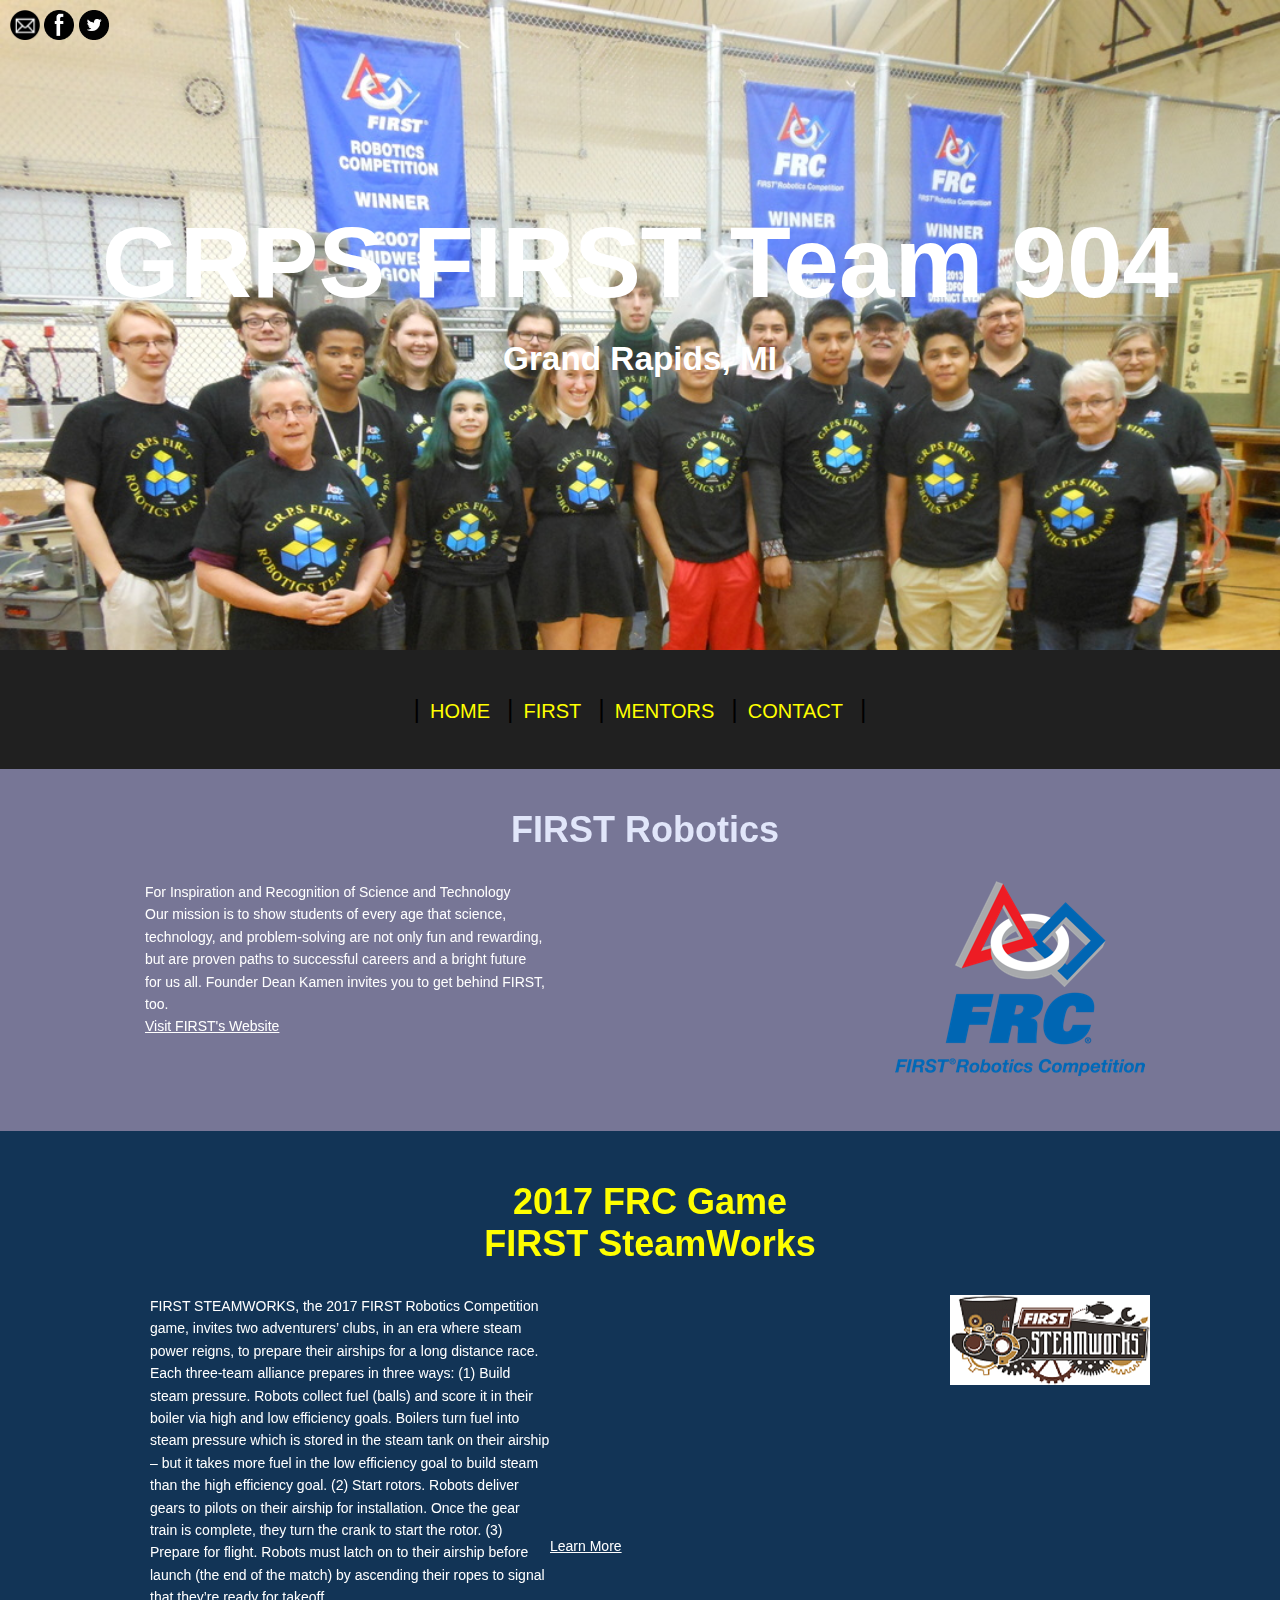
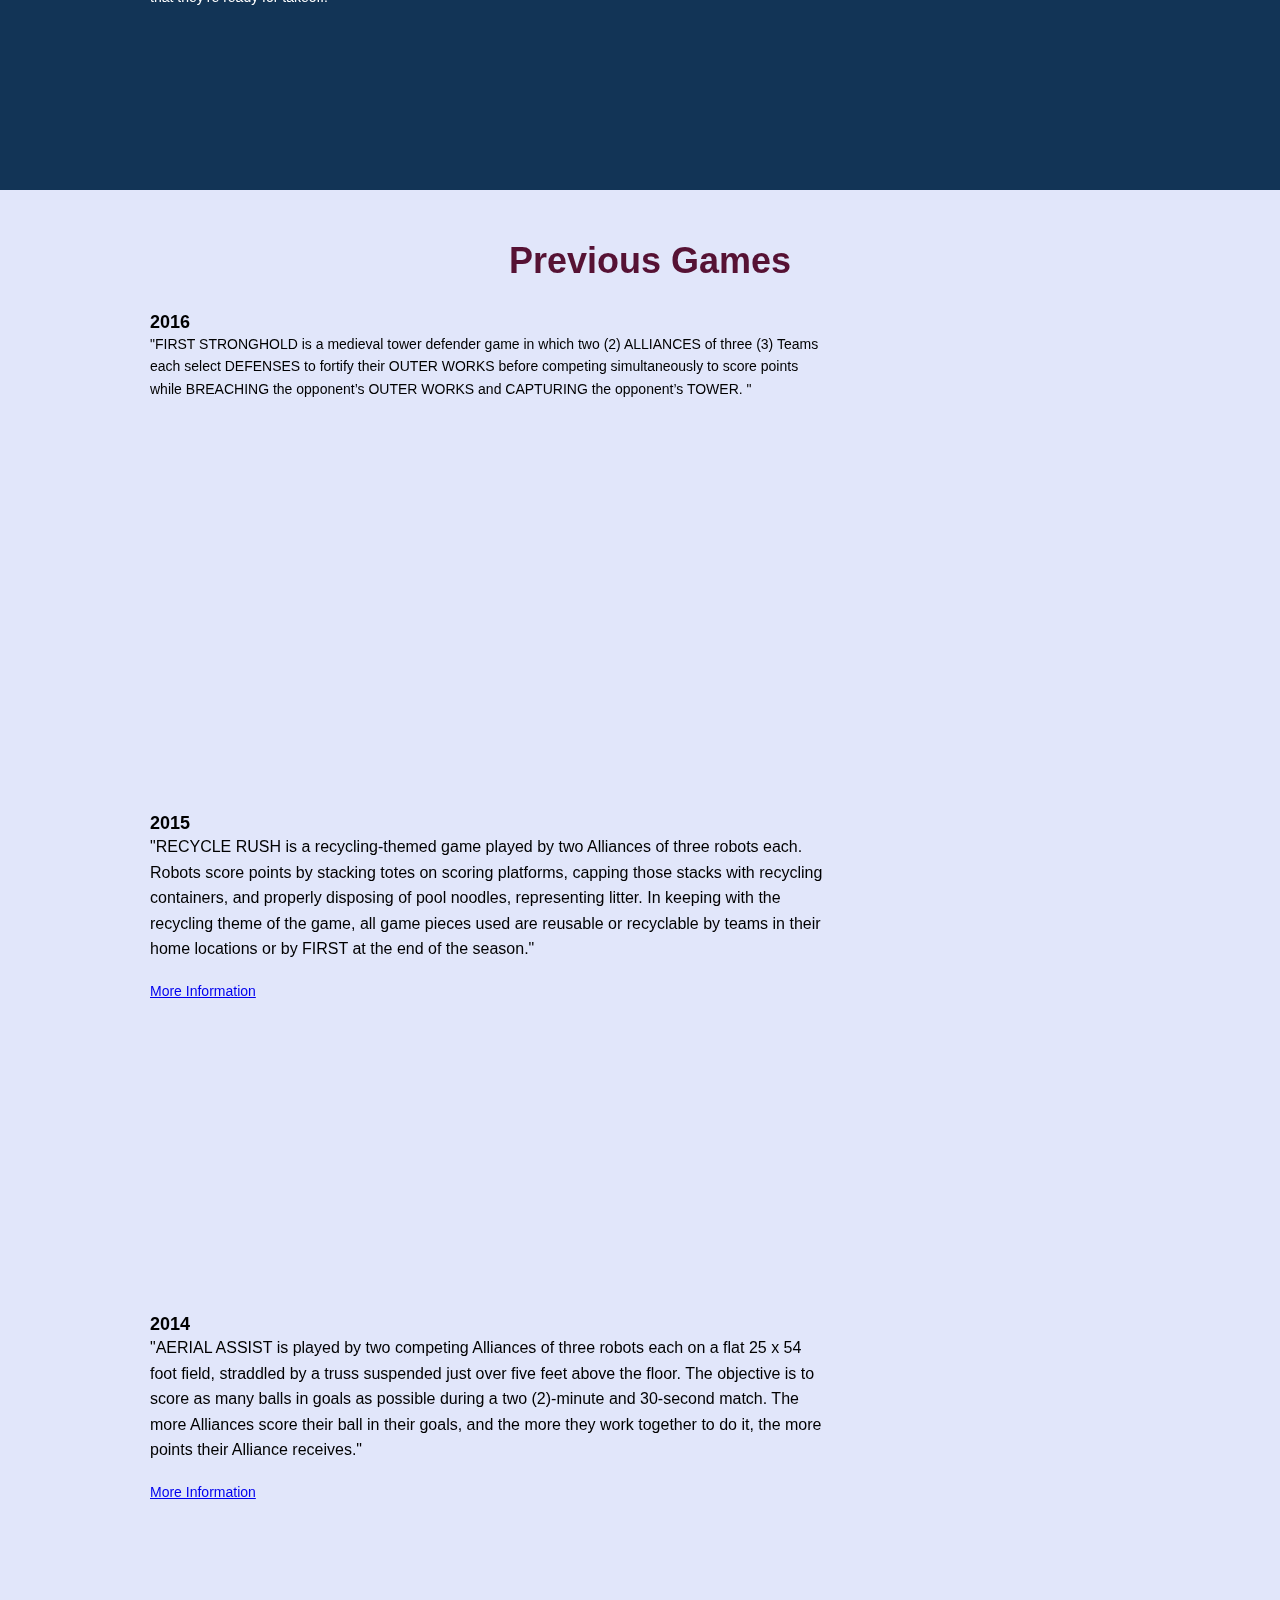
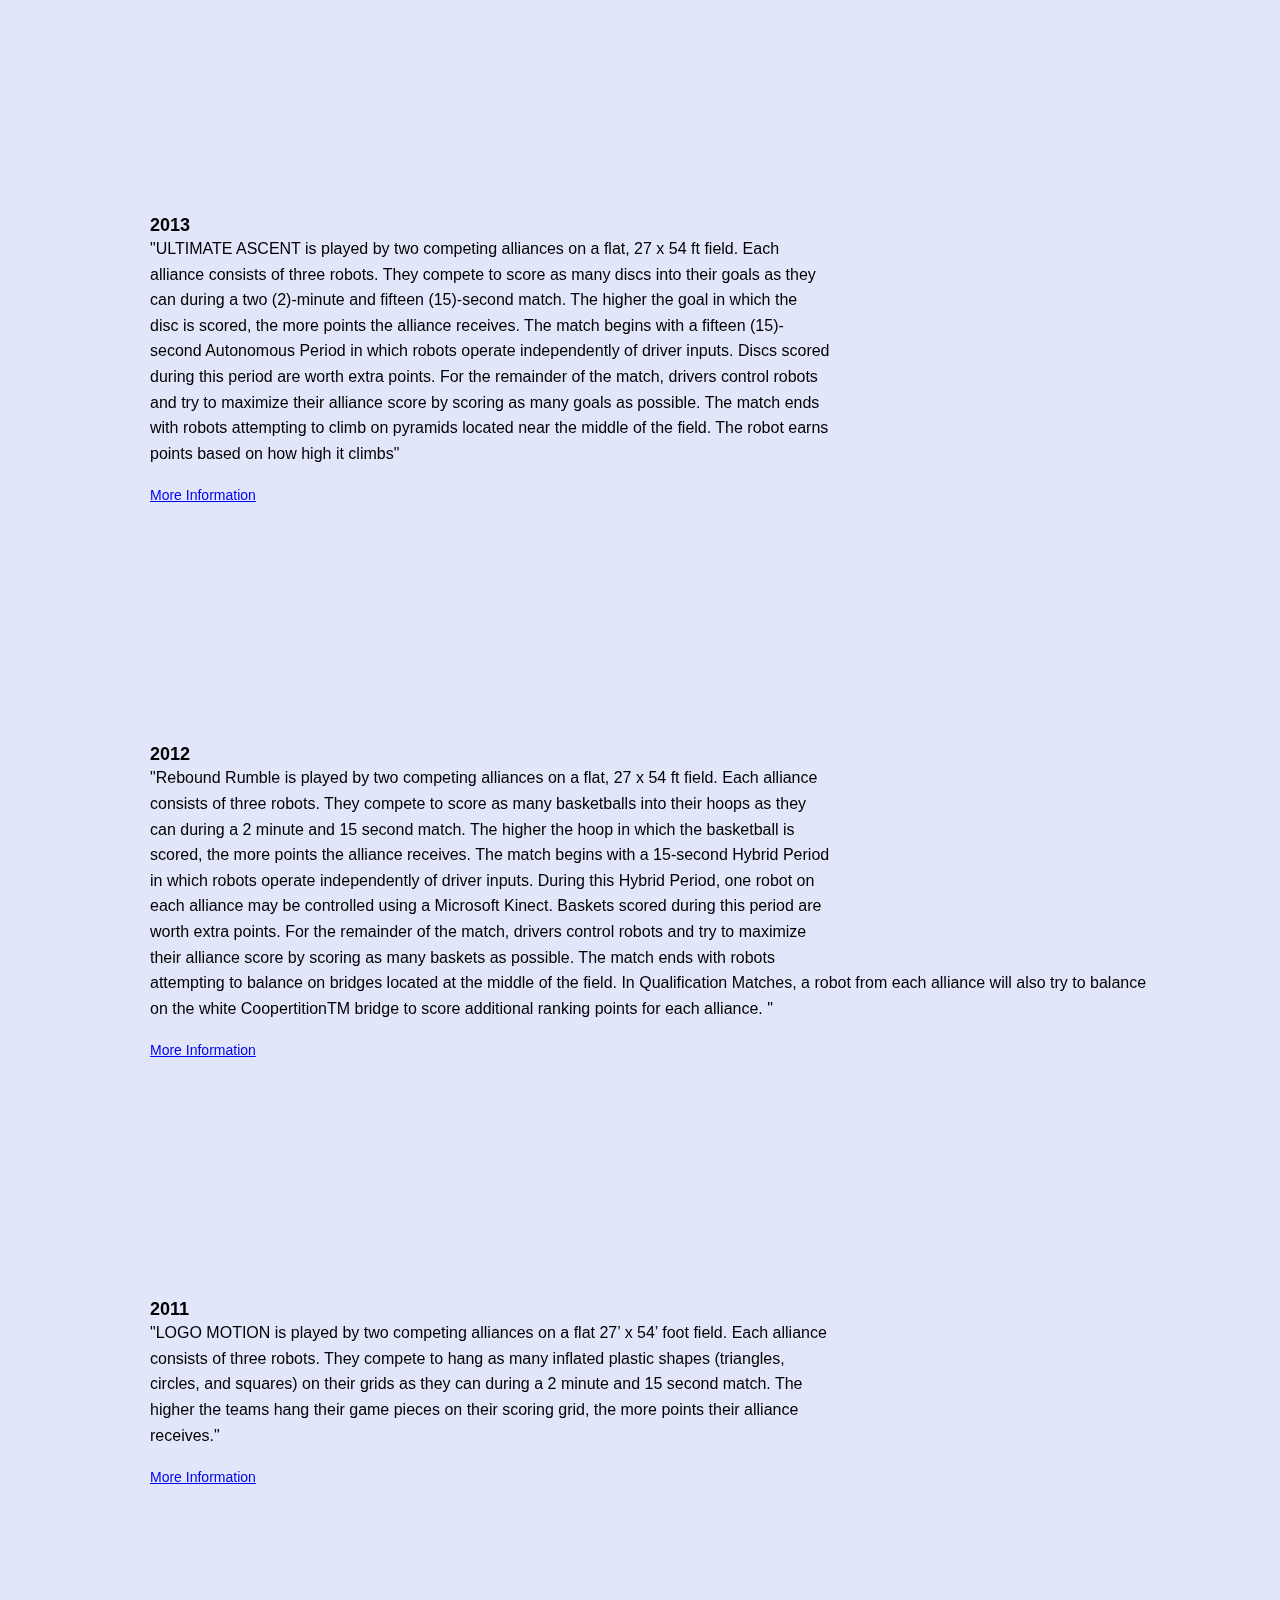
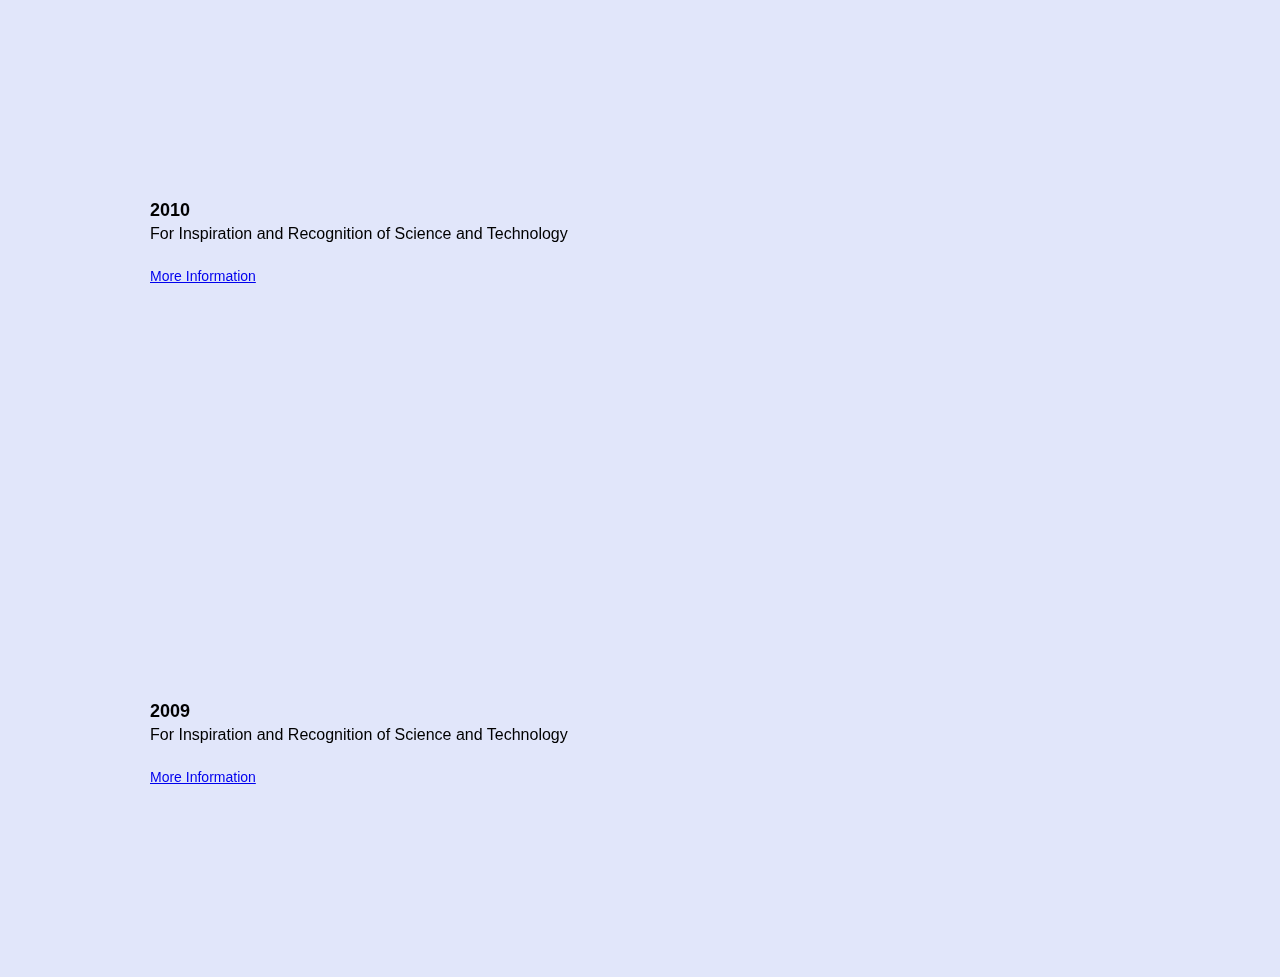
<file: first.html>
<!DOCTYPE html>
<html>
<head>
  <link rel="stylesheet" href="stylesheet.css" type="text/css">
  <script src="http://ajax.googleapis.com/ajax/libs/jquery/1.11.1/jquery.min.js"></script>
  <script src="script.js"></script>
</head>
<body>
  <div id="header">
    <a href="mailto:firstteam904@gmail.com" target="_blank"><img id="mail_icon" src="logos/email.png" alt="Email"></a>
    <a href="http://facebook.com/pages/FIRST-Robotics-Team-904/78374201372" target="_blank"><img id="facebook_icon" src="logos/facebook.png" alt="Facebook"></a>
    <a href="http://twitter.com/firstteam904" target="_blank"><img id="twitter_icon" src="logos/twitter.png" alt="Twitter"></a>
    <h1 id="team_name">GRPS FIRST Team 904</h1>
    <h3 id="team_location">Grand Rapids, MI</h3>
  </div>
  <header>
    <div id="nav_bar">
      <div>
        <ul id="nav_bar_collapse">X</ul>
        <ul class="nav_bar_ul">|</ul><ul class="nav_bar_ul"><a href="index.html" class="nav_bar_text">Home</a></ul>
        <ul class="nav_bar_ul">|</ul><ul class="nav_bar_ul"><a href="first.html" class="nav_bar_text">First</a></ul>
        <ul class="nav_bar_ul">|</ul><ul class="nav_bar_ul"><a href="Mentors.html" class="nav_bar_text">Mentors</a></ul>
        <ul class="nav_bar_ul">|</ul><ul class="nav_bar_ul"><a href="contact.html" class="nav_bar_text">Contact</a></ul>
        <ul class="nav_bar_ul">|</ul>
      </div>
    </div>
  </header>
  <div id="First">
    <div class="section_header_purple">
      <h2>FIRST Robotics</h2>
    </div>
    <div class="row">
      <img src="logos/first_logo.png" class="Right_content" alt="FIRST Logo">
      <div id="First_content">
      <iframe width="320" height="180" src="https://www.youtube.com/embed/i1QyM9WTF18" frameborder="0" allowfullscreen>
      </iframe>
      </div>
      <p class="First_explan">For Inspiration and Recognition of Science and Technology<br></p>
      <p class="First_explan">Our mission is to show students of every age that science, technology, and problem-solving are not only fun and rewarding, but are proven paths to successful careers and a bright future for us all. Founder Dean Kamen invites you to get behind FIRST, too.</p>
      <a href="http://firstinspires.org" target="_blank" class="First_explan">Visit FIRST's Website</a>
    </div>
  </div>
  <div id="First_current_game">
    <div class="section_header_dark">
      <h2>2017 FRC Game<br>FIRST SteamWorks</h2>
    </div>
    <div class="row">
      <img src="logos/SteamWorks.png" class="Right_content" id ="SteamWorks" alt="SteamWorks Logo">
      <div id="First_content">
        <iframe width="320" height="180" src="https://www.youtube.com/embed/EMiNmJW7enI" frameborder="0" allowfullscreen>
        </iframe>
      </div>
      <p class="First_explan">FIRST STEAMWORKS, the 2017 FIRST Robotics Competition game, invites two adventurers’ clubs, in an era where steam power reigns, to prepare their airships for a long distance race. Each three-team alliance prepares in three ways: (1) Build steam pressure. Robots collect fuel (balls) and score it in their boiler via high and low efficiency goals. Boilers turn fuel into steam pressure which is stored in the steam tank on their airship – but it takes more fuel in the low efficiency goal to build steam than the high efficiency goal. (2) Start rotors. Robots deliver gears to pilots on their airship for installation. Once the gear train is complete, they turn the crank to start the rotor. (3) Prepare for flight. Robots must latch on to their airship before launch (the end of the match) by ascending their ropes to signal that they’re ready for takeoff.</br></p>
    </div>
    <a href="http://www.firstinspires.org/sites/default/files/uploads/resource_library/frc/game-and-season-info/competition-manual/2017/FIRST-FRC-SpectatorFlyer'17-FR021-FORM.pdf" target="_blank" class="First_explan">Learn More</a>
    <div class="row">
      <p class="First_explan"> </br></p>
    </div>
  </div>
  <div id="First_games">
    <div class="row">
      <div class="section_header">
        <h2>Previous Games</h2>
      </div>

      <div class="row" id="2016">
        <div id="First_games_header">
        <h3>2016</h3>
        </div>
        <div class="row">
          <iframe width="320" height="180" class="Right_content" src="https://www.youtube.com/embed/VqOKzoHJDjA" frameborder="0" allowfullscreen>
          </iframe>
          <p class="First_games_explan">"FIRST STRONGHOLD is a medieval tower defender game in which two (2) ALLIANCES of three (3) Teams each select DEFENSES to fortify their OUTER WORKS before competing simultaneously to score points while BREACHING the opponent’s OUTER WORKS and CAPTURING the opponent’s TOWER. "<br></p>
        </div>
      </div>

      <div class="row">
        <p class="First_explan"> </br></p>
      </div>

      <div class="row" id="2015">
        <div id="First_games_header">
        <h3>2015</h3>
        </div>
        <div class="row">
          <iframe width="320" height="200" class="Right_content" src="https://www.youtube.com/embed/W6UYFKNGHJ8" frameborder="0" allowfullscreen>
          </iframe>
          <p class="First_games">"RECYCLE RUSH is a recycling-themed game played by two Alliances of three robots each. Robots score points by stacking totes on scoring platforms, capping those stacks with recycling containers, and properly disposing of pool noodles, representing litter. In keeping with the recycling theme of the game, all game pieces used are reusable or recyclable by teams in their home locations or by FIRST at the end of the season."<br></p>
          <a href="http://firstinspires.org" target="_blank" class="First_games_explan">More Information</a>
        </div>
      </div>

      <div class="row">
        <p class="First_explan"> </br></p>
      </div>

      <div class="row" id="2014">
        <div id="First_games_header">
        <h3>2014</h3>
        </div>
        <div class="row">
          <iframe width="320" height="200" class="Right_content" src="https://www.youtube.com/embed/oxp4dkMQ1Vo" frameborder="0" allowfullscreen>
          </iframe>
          <p class="First_games">"AERIAL ASSIST is played by two competing Alliances of three robots each on a flat 25 x 54 foot field, straddled by a truss suspended just over five feet above the floor. The objective is to score as many balls in goals as possible during a two (2)-minute and 30-second match. The more Alliances score their ball in their goals, and the more they work together to do it, the more points their Alliance receives."<br></p>
          <a href="http://firstinspires.org" target="_blank" class="First_games_explan">More Information</a>
        </div>
      </div>

      <div class="row">
        <p class="First_explan"> </br></p>
      </div>

      <div class="row" id="2013">
        <div id="First_games_header">
        <h3>2013</h3>
        </div>
        <div class="row">
          <iframe width="320" height="200" class="Right_content" src="https://www.youtube.com/embed/wa5MGEZNrf0" frameborder="0" allowfullscreen>
          </iframe>
          <p class="First_games">"ULTIMATE ASCENT is played by two competing alliances on a flat, 27 x 54 ft field. Each alliance consists of three robots. They compete to score as many discs into their goals as they can during a two (2)-minute and fifteen (15)-second match. The higher the goal in which the disc is scored, the more points the alliance receives. The match begins with a fifteen (15)-second Autonomous Period in which robots operate independently of driver inputs. Discs scored during this period are worth extra points. For the remainder of the match, drivers control robots and try to maximize their alliance score by scoring as many goals as possible. The match ends with robots attempting to climb on pyramids located near the middle of the field. The robot earns points based on how high it climbs"<br></p>
          <a href="http://firstinspires.org" target="_blank" class="First_games_explan">More Information</a>
        </div>
      </div>

      <div class="row">
        <p class="First_explan"> </br></p>
      </div>

      <div class="row" id="2012">
        <div id="First_games_header">
        <h3>2012</h3>
        </div>
        <div class="row">
          <iframe width="320" height="200" class="Right_content" src="https://www.youtube.com/embed/13HpbFjZWto" frameborder="0" allowfullscreen>
          </iframe>
          <p class="First_games">"Rebound Rumble is played by two competing alliances on a flat, 27 x 54 ft field. Each alliance consists of three robots. They compete to score as many basketballs into their hoops as they can during a 2 minute and 15 second match. The higher the hoop in which the basketball is scored, the more points the alliance receives. The match begins with a 15-second Hybrid Period in which robots operate independently of driver inputs. During this Hybrid Period, one robot on each alliance may be controlled using a Microsoft Kinect. Baskets scored during this period are worth extra points. For the remainder of the match, drivers control robots and try to maximize their alliance score by scoring as many baskets as possible. The match ends with robots attempting to balance on bridges located at the middle of the field. In Qualification Matches, a robot from each alliance will also try to balance on the white CoopertitionTM bridge to score additional ranking points for each alliance. "<br></p>
          <a href="http://firstinspires.org" target="_blank" class="First_games_explan">More Information</a>
        </div>
      </div>

      <div class="row">
        <p class="First_explan"> </br></p>
      </div>

      <div class="row" id="2011">
        <div id="First_games_header">
        <h3>2011</h3>
        </div>
        <div class="row">
          <iframe width="320" height="200" class="Right_content" src="https://www.youtube.com/embed/93Tygo0_O5c" frameborder="0" allowfullscreen>
          </iframe>
          <p class="First_games">"LOGO MOTION is played by two competing alliances on a flat 27’ x 54’ foot field. Each alliance consists of three robots. They compete to hang as many inflated plastic shapes (triangles, circles, and squares) on their grids as they can during a 2 minute and 15 second match. The higher the teams hang their game pieces on their scoring grid, the more points their alliance receives."<br></p>
          <a href="http://usfirst.org" target="_blank" class="First_games_explan">More Information</a>
        </div>
      </div>

      <div class="row">
        <p class="First_explan"> </br></p>
      </div>

      <div class="row" id="2010">
        <div id="First_games_header">
        <h3>2010</h3>
        </div>
        <div class="row">
          <iframe width="320" height="200" class="Right_content" src="https://www.youtube.com/embed/iheq7yar5c4" frameborder="0" allowfullscreen>
          </iframe>
          <p class="First_games">For Inspiration and Recognition of Science and Technology<br></p>
          <a href="http://usfirst.org" target="_blank" class="First_games_explan">More Information</a>
        </div>
      </div>

      <div class="row">
        <p class="First_explan"> </br></p>
      </div>

      <div class="row" id="2009">
        <div id="First_games_header">
        <h3>2009</h3>
        </div>
        <div class="row">
          <iframe width="320" height="200" class="Right_content" src="https://www.youtube.com/embed/fyER3MrNBZQ" frameborder="0" allowfullscreen>
          </iframe>
          <p class="First_games">For Inspiration and Recognition of Science and Technology<br></p>
          <a href="http://usfirst.org" target="_blank" class="First_games_explan">More Information</a>
        </div>
      </div>
    </div>
  </div>
</body>
</html>
</file>
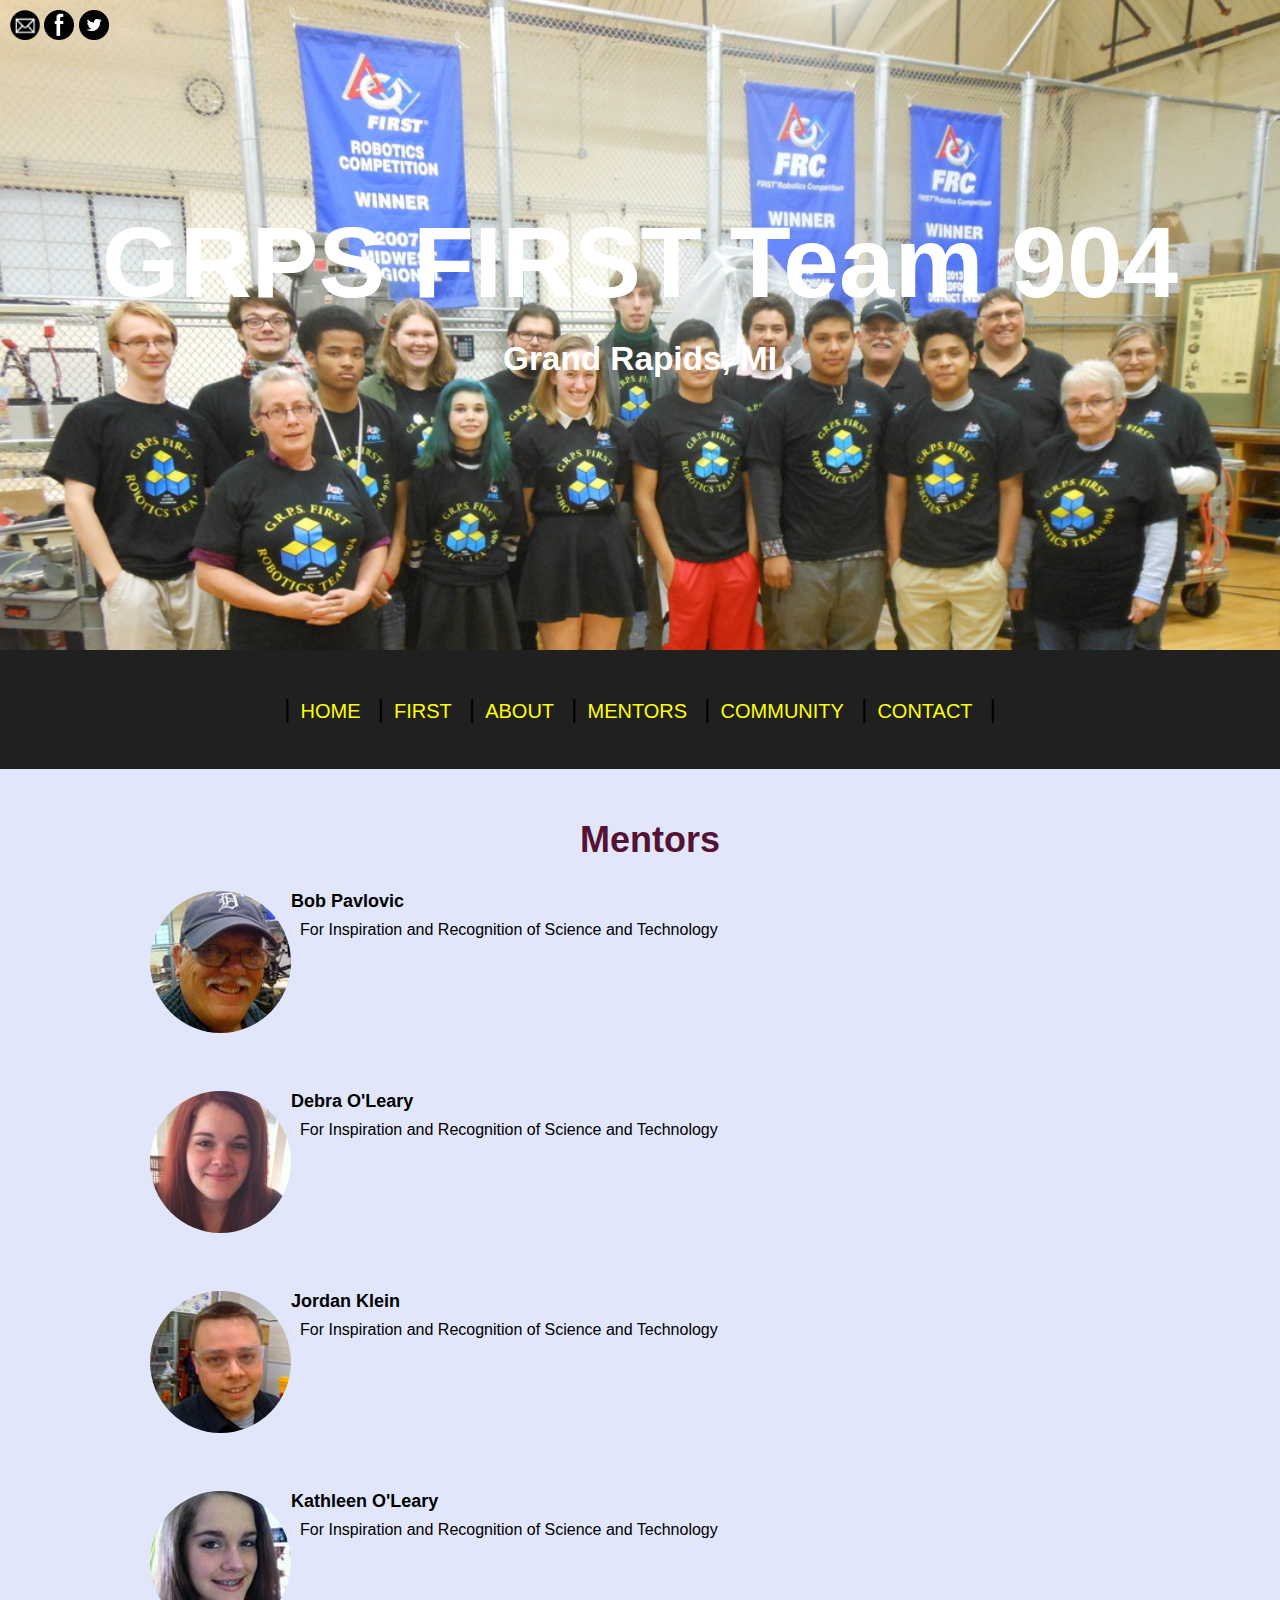
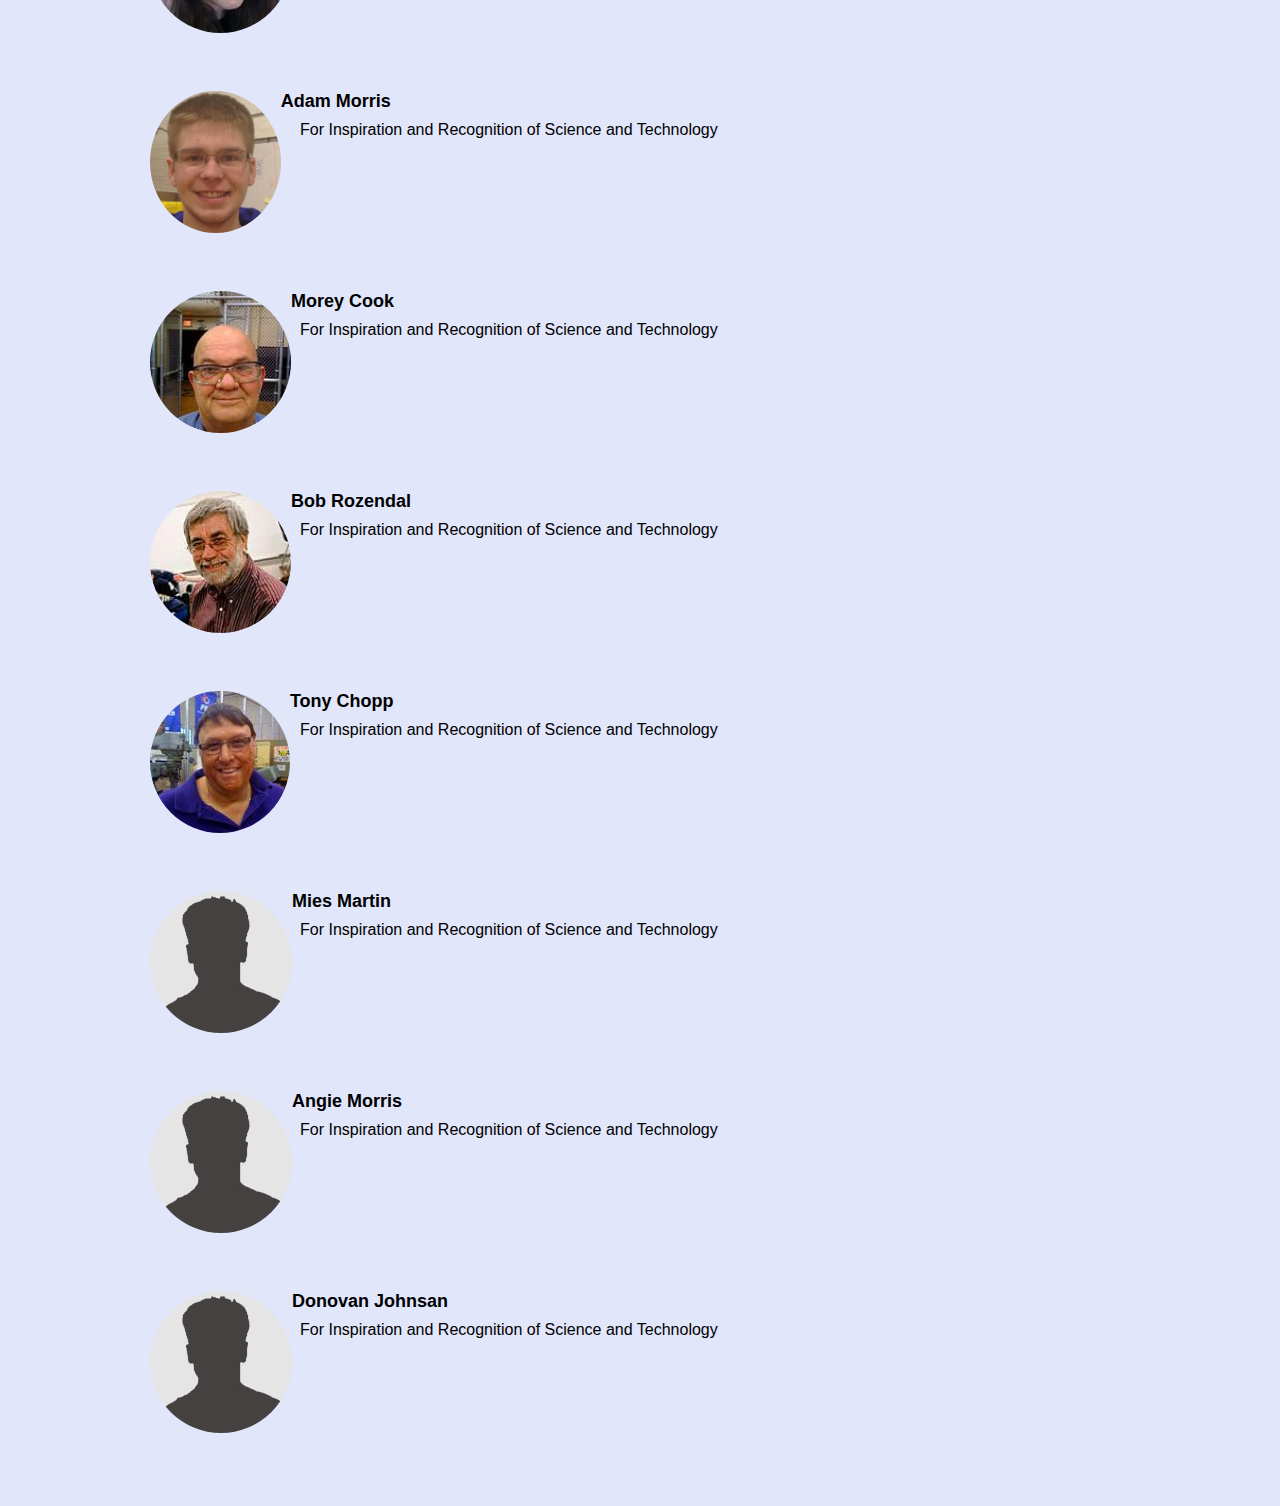
<file: Mentors.html>
<!DOCTYPE html>
<html>
<head>
  <link rel="stylesheet" href="stylesheet.css" type="text/css">
  <script src="http://ajax.googleapis.com/ajax/libs/jquery/1.11.1/jquery.min.js"></script>
  <script src="script.js"></script>
</head>
<body>
  <div id="header">
    <a href="mailto:firstteam904@gmail.com" target="_blank"><img id="mail_icon" src="logos/email.png" alt="Email"></a>
    <a href="http://facebook.com/pages/FIRST-Robotics-Team-904/78374201372" target="_blank"><img id="facebook_icon" src="logos/facebook.png" alt="Facebook"></a>
    <a href="http://twitter.com/firstteam904" target="_blank"><img id="twitter_icon" src="logos/twitter.png" alt="Twitter"></a>
    <h1 id="team_name">GRPS FIRST Team 904</h1>
    <h3 id="team_location">Grand Rapids, MI</h3>
  </div>
  <header>
    <div id="nav_bar">
      <div>
        <ul id="nav_bar_collapse">X</ul>
        <ul class="nav_bar_ul">|</ul><ul class="nav_bar_ul"><a href="index.html" class="nav_bar_text">Home</a></ul>
        <ul class="nav_bar_ul">|</ul><ul class="nav_bar_ul"><a href="first.html" class="nav_bar_text">First</a></ul>
        <ul class="nav_bar_ul">|</ul><ul class="nav_bar_ul"><a href="about.html" class="nav_bar_text">About</a></ul>
        <ul class="nav_bar_ul">|</ul><ul class="nav_bar_ul"><a href="mentors.html" class="nav_bar_text">Mentors</a></ul>
        <ul class="nav_bar_ul">|</ul><ul class="nav_bar_ul"><a href="community.html" class="nav_bar_text">Community</a></ul>
        <ul class="nav_bar_ul">|</ul><ul class="nav_bar_ul"><a href="contact.html" class="nav_bar_text">Contact</a></ul>
        <ul class="nav_bar_ul">|</ul>
      </div>
    </div>
  </header>
  <div id="First_games">
      <div class="section_header">
        <h2>Mentors</h2>
      </div>
      <div class="mentor_row" id="mentor">
        <img src="mentors/Bob.jpg" class="img_mentor" alt="Bob">
        <div id="First_games_header">
        <h3>Bob Pavlovic</h3>
        </div>
        <p class="mentors_explan">For Inspiration and Recognition of Science and Technology<br></p>
      </div>

      <div class="mentor_row" id="mentor">
      <img src="mentors/debra.jpg" class="img_mentor" alt="Debra">
      </iframe>
        <div id="First_games_header">
        <h3>Debra O'Leary</h3>
        </div>
        <p class="mentors_explan">For Inspiration and Recognition of Science and Technology<br></p>
      </div>

      <div class="mentor_row" id="mentor">
      <img src="mentors/Jordan.jpg" class="img_mentor" alt="Jordan">
        <div id="First_games_header">
        <h3>Jordan Klein</h3>
        </div>
        <p class="mentors_explan">For Inspiration and Recognition of Science and Technology<br></p>
       </div>

      <div class="mentor_row" id="mentor">
        <img src="mentors/kathleen.jpg" class="img_mentor" alt="Kathleen">
        <div id="First_games_header">
        <h3>Kathleen O'Leary</h3>
        </div>
        <p class="mentors_explan">For Inspiration and Recognition of Science and Technology<br></p>
       </div>

      <div class="mentor_row" id="mentor">
        <img src="mentors/adam.jpg" class="img_mentor" alt="Adam">
        <div id="First_games_header">
        <h3>Adam Morris</h3>
        </div>
        <p class="mentors_explan">For Inspiration and Recognition of Science and Technology<br></p>
       </div>

      <div class="mentor_row" id="mentor">
        <img src="mentors/morey.jpg" class="img_mentor" alt="Morey">
        <div id="First_games_header">
        <h3>Morey Cook</h3>
        </div>
        <p class="mentors_explan">For Inspiration and Recognition of Science and Technology<br></p>
       </div>

      <div class="mentor_row" id="mentor">
        <img src="mentors/rozendal.jpg" class="img_mentor" alt="Rozendal">
        <div id="First_games_header">
          <h3>Bob Rozendal</h3>
        </div>
        <p class="mentors_explan">For Inspiration and Recognition of Science and Technology<br></p>
       </div>
      <div class="mentor_row" id="mentor">
        <img src="mentors/tony.jpg" class="img_mentor" alt="Tony">
        <div id="First_games_header">
          <h3>Tony Chopp</h3>
        </div>
        <p class="mentors_explan">For Inspiration and Recognition of Science and Technology<br></p>
       </div>
      <div class="mentor_row" id="mentor">
        <img src="mentors/anon.jpg" class="img_mentor" alt="Mies Martin">
        <div id="First_games_header">
          <h3>Mies Martin</h3>
        </div>
        <p class="mentors_explan">For Inspiration and Recognition of Science and Technology<br></p>
       </div>
      <div class="mentor_row" id="mentor">
        <img src="mentors/anon.jpg" class="img_mentor" alt="Angie">
        <div id="First_games_header">
          <h3>Angie Morris</h3>
        </div>
        <p class="mentors_explan">For Inspiration and Recognition of Science and Technology<br></p>
      </div>
      <div class="mentor_row" id="mentor">
        <img src="mentors/anon.jpg" class="img_mentor" alt="Donovan">
        <div id="First_games_header">
          <h3>Donovan Johnsan</h3>
        </div>
        <p class="mentors_explan">For Inspiration and Recognition of Science and Technology<br></p>
       </div>

    </div>
</body>
</html>
</file>
<file: stylesheet.css>
/*General Text formatting*********************************/
body{
  margin: 0;
  font-family: sans-serif;
  min-width: 855px;
}
h2{
  font-size: 36px;
  padding: 30px 0 30px 0;
  margin: 0;
}
h3{
  font-size: 18px;
  margin:0 0 0 0;
}
h4{
  margin: 15px 20px 0 0;
  font-weight: bold;
}
h5{
  font-size: 18px;
  color: #FF6624;
  font-weight: normal;
  margin: 10px 0 0 0;
}
h6{
  margin: 2px 0 0 0;
  font-weight: normal;
}
p{
  margin: 0 0 1.25rem 0;
  text-rendering: optimizeLegibility;
  line-height: 1.6;
  font-size: 1rem;
  font-weight: normal;
  font-family: inherit;
}
iframe{
  border: 0px;
}
/*Table formatting************************************/
table{
  border-spacing:0px;
  text-align: center;
  font-weight: bold;
  text-align:left;
  min-height: 70px;
  margin: 0 0 0 20px;
}
td{
  padding: 0 0 0 0;
}
/*List formatting************************************/
ul{
  padding: 20px 5px 20px 5px;
}
.nav_bar_ul{
  display: inline-block;
}
/*Image formatting************************************/
img{
  vertical-align: middle;
  border: 0;
  height: auto;
  max-width: 100%;
}
/*Floating formatting************************************/
.Right_content{
  float: right;
}
.Left_content{
  float: left;
}
/*Header Formatting*********************************/
#header {
  top: 0;
  margin:0;
  position: relative;
  width: auto;
  background: url("Team_Pic.jpg") no-repeat;
  background-size: cover;
  height: 650px;
}
#mail_icon, #facebook_icon, #twitter_icon {
  color: black;
  text-decoration: none;
  height: 30px;
  width: 30px;
  padding: 10px 0px 5px 0px;
}
#mail_icon {
  padding: 10px 0px 5px 10px;
}
#team_name{
  height: 100px;
  width: auto;
  font-size: 75pt;
  margin-top: 150px;
  margin-bottom: 25px;
  padding: 10px 0 10px 0;
  text-align: center;
  color: #fff;
}
#team_location{
  height: 50px;
  width: auto;
  font-size: 25pt;
  margin-top: 20px;
  margin-bottom: 25px;
  text-align: center;
  color: #fff;
}
#team_name.small{
  margin-top: 50px;
}
#team_location.small{
  margin-top: 130px;
}
/*Navagation Bar Formatting*********************************/
header{
  position: relative;
  width: 100%;
  text-align: center;
  background: #202020;
  font-family: 'PT Sans', sans-serif;
  list-style: none;
  display: block;
  height: auto;
  padding: 0;
  font-size: 25px;
}
header.sticky {
  position:fixed;
  background: #202020;
  text-align: center;
  padding-left: 20px;
  top: 0;
  transition: all 1s ease;
}
ul.small{
  padding: 20px 20px 20px 20px;
}
.nav_bar_text{
  font-size: 20px;
  text-align: center;
  text-transform: uppercase;
  color: yellow;
  text-decoration: none;
}
#nav_bar_collapse{
  margin: 0 0 0 0;
  font-size: 20px;
  text-align: left;
  text-transform: uppercase;
  color: yellow;
  text-decoration: none;
}
/*Row formatting*********************************/
.row{
  margin: auto;
  max-width: 62.5rem;
  min-height: 240px;
  display: block;
  height: auto;
}
.row.sticky{
  margin: 1em 4em 4em 4em;
  min-width: 740px;
  min-height: auto;
}
.section_header{
  margin: auto;
  max-width: 62.5rem;
  min-height: auto;
  display: block;
  height: auto;
  text-align: center;
  color: #561234;
}
.section_header_dark{
  margin: auto;
  max-width: 62.5rem;
  min-height: auto;
  display: block;
  height: auto;
  text-align: center;
  color: yellow;
}
.section_header_purple{
  margin: auto;
  max-width: 62.5rem;
  min-height: auto;
  display: block;
  height: auto;
  text-align: center;
  color: #E1E6FA;
}
/*About Us formatting*********************************/
#About {
  height: auto;
  min-height: 420px;
  top: 0;
  padding: 0 0 15px 20px;
  width: auto;
  background: #000080;
  margin: 0 auto;
}
#About_us{
  float: right;
  max-width: 400px;
  font-size: 1em;
  margin: 0 auto;
  min-height: 22px;
  color: #fff;
}
a.About_us{
  color: #fff;
  font-size: 1em;
  margin-top: 3px;
}
#team_logo{
  padding-top: 0px;
}
#team_logo.sticky{
  margin-left: 0px;
}
/*First formatting*********************************/
#First {
  height: auto;
  top: 0;
  padding: 10px 0 10px 10px;
  width: auto;
  background: #777696;
  margin: 0 auto;
}
#First.sticky{
  min-height: 550px;
}
#First_content{
  float: right;
  border: 0px;
  padding: 0 10px 0 10px;
}
#First_content.sticky{
  float: left;
  border: 0px;
  padding: 0 10px 0 10px;
}
.First_explan{
  float: left;
  max-width: 400px;
  font-size: 14px;
  margin: 0;
  min-height: 22px;
  color: white;
}
.First_explan.sticky{
  max-width: 750px;
}
a.First_explan{
  font-size: 14px;
  margin-top: 3px;
}
/*Sponsors formatting*********************************/
#Sponsors {
  height: auto;
  top: 0;
  padding: 20px 0 15px 20px;
  width: auto;
  background: #f5f5f5;
  margin: 0 auto;
}
/*Mentors formatting*********************************/
#Mentors {
  height: auto;
  top: 0;
  padding: 20px 0 15px 20px;
  width: auto;
  background: #000080;
  margin: 0 auto;
}
.mentor_row{
  margin: auto;
  max-width: 62.5rem;
  min-height: 200px;
  display: block;
  height: auto;
}
.img_square_3{
  display: block;
  max-width: 100%;
  height: 142px;
  text-align: center;
  margin: 0 auto;
}
.img_circle_3{
  border-radius: 50%;
  display: block;
  max-width: 100%;
  height: 142px;
  text-align: center;
  margin: 0 auto;
}
.img_mentor{
  border-radius: 50%;
  display: block;
  max-width: 100%;
  height: 142px;
  margin: 0 auto;
  float: left;
}
.img_circle_2{
  border-radius: 50%;
  display: block;
  max-width: 100%;
  height: 142px;
  text-align: center;
  margin: 0 auto auto auto;
}
.name_2{
  font-size: 25px;
  margin: 10px 0 2px;
  display: block;
  margin: 0 auto;
  text-align: right;
  padding: 0 30px 0 0;
}
.name_3{
  font-size: 25px;
  margin: 10px 0 2px;
  display: block;
  margin: 0 auto;
  text-align: center;
  padding-top: 10px;
}
.col_md_2{
  width: 20%;
  float: left;
  min-height: 1px;
  padding: 50px 15px 50px 15px;
}
.col_md_3{
  width: 30%;
  float: left;
  min-height: 1px;
  padding-left: 15px;
  padding-right: 15px;
  padding-bottom: 50px;
}
.col_md_3.small{
  width: 29%;
  float: left;
  min-height: 1px;
  padding-left: 15px;
  padding-right: 15px;
  padding-bottom: 50px;
}
/*Volunteers formatting*********************************/
#Volunteers {
  height: auto;
  top: 0;
  padding: 20px 0 15px 20px;
  width: auto;
  background: #E1E6FA;
  margin: 0 auto;
}
/*Community formatting*********************************/
#Community {
  height: auto;
  top: 0;
  padding: 20px 0 15px 20px;
  width: auto;
  background: #777696;
  margin: 0 auto;
}
.Community_explan{
  text-align: left;
  max-width: 450px;
  font-size: 1em;
  margin: 0;
  min-height: 22px;
  color: white;
}
/*Mentors Special Page Formatting****************************************/
.mentors_explan {
  padding: 5px 0 0 150px;
  width: auto;
}
/*First Special Page Formatting****************************************/
#First_games {
  height: auto;
  top: 0;
  padding: 20px 0 15px 20px;
  width: auto;
  background: #E1E6FA;
  margin: 0 auto;
}
#First_current_game {
  height: auto;
  top: 0;
  padding: 20px 0 15px 20px;
  width: auto;
  background: #123456;
  margin: 0 auto;
}
.First_games_explan {
  font-size: 14px;
}
/*Contact formatting*********************************/
#Contact {
  height: auto;
  top: 0;
  padding: 20px 0 15px 20px;
  width: auto;
  background: #E1E6FA;
  margin: 0 auto;
}
#map-canvas{
  height: 500px;
  width: auto;
}
#Meeting{
    height: auto;
    top: 0;
    padding: 0 0 15px 20px;
    width: auto;
    background: #123456;
    margin: 0 auto;
}
#Meeting_about{
  max-width: 400px;
  font-size: 1.2em;
  margin: 0 auto;
  min-height: 22px;
  color: #fff;
  text-align: center;
  margin-bottom: 20px;
}
#row_meetings{
  margin: auto;
  max-width: 62.5rem;
  display: block;
}
/*Not actually being used yet footer formatting*/
#footer {
  height:45px;
  position: relative;
  width: auto;
  background: #f5f5f5;
  text-align: right;
  padding: 15px 20px 0 0;
}
/*Media formatting*********************************/
@media (max-width: 600px) {

	#about img {
 		margin-bottom: 1em;
	}
}
.embed-container {
  position: relative;
  padding-bottom: 0;
  height: 50%;
  overflow: hidden;
  max-width: 100%;
  height: auto;
}
.embed-container iframe,
.embed-container object,
.embed-container embed {
  position: absolute;
  top: 0;
  left: 0;
  width: 50%;
  height: 50%;
}
</file>
